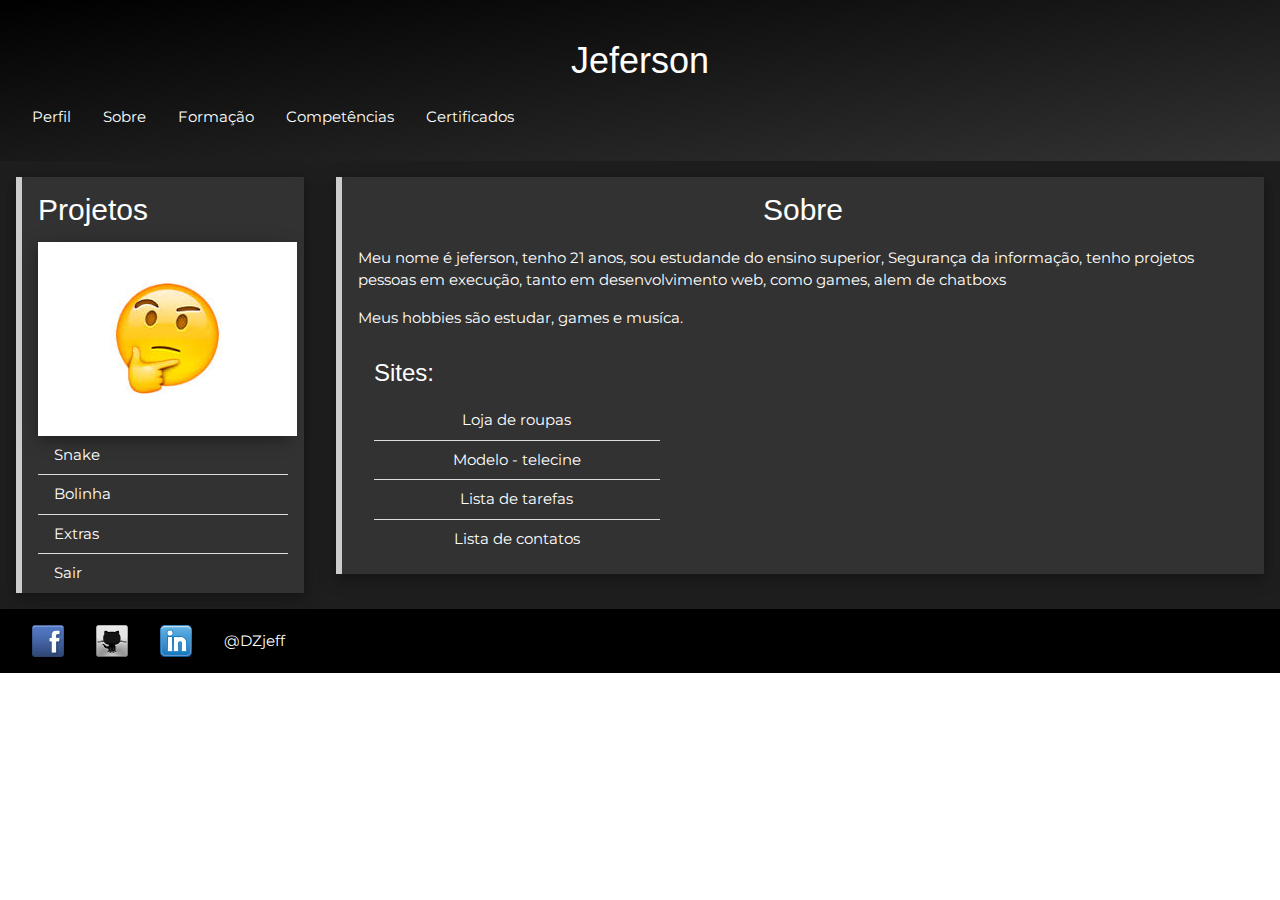
<file: index.html>
<!DOCTYPE html>
<html lang="pt-br">
	<head>
		<meta charset="utf-8">
		<title>Portifolio</title>
		<meta name="viewport" content="width=device-width, initial-scale=1">
		<link rel="stylesheet" type="text/css" href="css/mais.css">
		<link rel="stylesheet" href="https://www.w3schools.com/w3css/4/w3.css">
		<script src="https://www.w3schools.com/lib/w3.js"></script>
	</head>
	
	<body class="montserrat">
		<header class="w3-container head w3-text-white w3-padding-24">
			<h1 class="w3-center">Jeferson</h1>
			<div class="w3-bar menu">
				<div class="w3-bar-item w3-hover-blue" onclick="w3.toggleShow('#perfil')">Perfil</div>
				<div class="w3-bar-item w3-hover-red" onclick="w3.toggleShow('#sobre')">Sobre</div>
				<div class="w3-bar-item w3-hover-blue">Formação</div>
				<div class="w3-bar-item w3-hover-orange">Competências</div>
				<div class="w3-bar-item w3-hover-green"><a href="pages/certificacoes.php">Certificados</a></div>
			</div>
		</header>
		
		<div class="main">
			
			<div class="heavy w3-row">
				<!--card-->
				<div id="perfil" class="w3-container w3-col s3 card">
					<section class="w3-panel w3-leftbar dark w3-text-white w3-card-4 w3-serif">
						<div class="montserrat">
							<h2>Projetos</h2>
							<div class="w3-card-4">
								<img src="img/images.jpg" alt="perfil" class="photo">
							</div>

							<ul class="menu w3-ul">
								<li class="w3-hover-black"><a href="pages/snakeAlpha/index.php">Snake</a></li>
								<li class="w3-hover-blue"><a href="pages/bolinha/jogo.php">Bolinha</a></li>
								<li class="w3-hover-green"><a href="#">Extras</a></li>
								<li class="w3-hover-red" onclick="hide()">Sair</li>
							</ul>
						</div>

					</section>
				</div>
				<!--Fim do card-->

				<!--Conteudo-->
				<div class="w3-container w3-col s9">
					<section class="w3-panel w3-leftbar dark w3-text-white w3-card-4 w3-serif">
						<!--Sobre-->
							<div id="sobre" class="montserrat">
								<h2 class="w3-center">Sobre</h2>
								<p>Meu nome é jeferson, tenho 21 anos, sou estudande do ensino superior, Segurança da informação, 
								tenho projetos pessoas em execução, tanto em desenvolvimento web, como games, alem de chatboxs</p>
								<p>Meus hobbies são estudar, games e musíca.</p>

								<!--sites-->
								<div class="w3-row w3-margin">
									<h3>Sites: </h3>
									<nav class="w3-col m4 w3-center">
										<ul class="menu w3-ul">
											<li class="w3-hover-white w3-hover-text-black">
												<a href="https://mirrofashion.ga">Loja de roupas</a>
											</li>
											<li class="w3-hover-red w3-hover-text-color-black">
												<a href="https://trabtest.ga">Modelo - telecine</a>
											</li>
											<li class="w3-hover-orange w3-hover-text-color-black">
												<a href="https://gtarefas.ga">Lista de tarefas</a>
											</li>
											<li class="w3-hover-blue w3-hover-text-color-black">
												<a href="https://gcontatos.ga">Lista de contatos</a>
											</li>
										</ul>
									</nav>
								</div>
								<!--Fim ds sites-->
							</div>
						<!--Fim do sobre-->
					</section>
				</div>
				<!--fim do conteudo-->
				
				
			</div>
		</div>

		<footer class="w3-display-container w3-black w3-padding">
		  <nav class="w3-bar menu">
		    <div class="w3-bar-item ">
		    	<a href="https://facebook.com/Mx.Jeff.10"><img src="img/facebook.png" target="_blank"></a>
		    </div>
		    <div class="w3-bar-item ">
		    	<a href="https://github.com/DZ0Jeff" target="_blank"><img src="img/github3.png"></a>
		    </div>
		    <div class="w3-bar-item ">
		    	<a href="https://www.linkedin.com/in/jeferson-morais-590835145" target="_blank"><img src="img/linkedin.png"></a>
		    </div>
		    <div class="w3-bar-item refix">
		    	@DZjeff
			</div>
		  </nav>
		</footer>

		<script src="js/script.js"></script>
	</body>
</html>
</file>
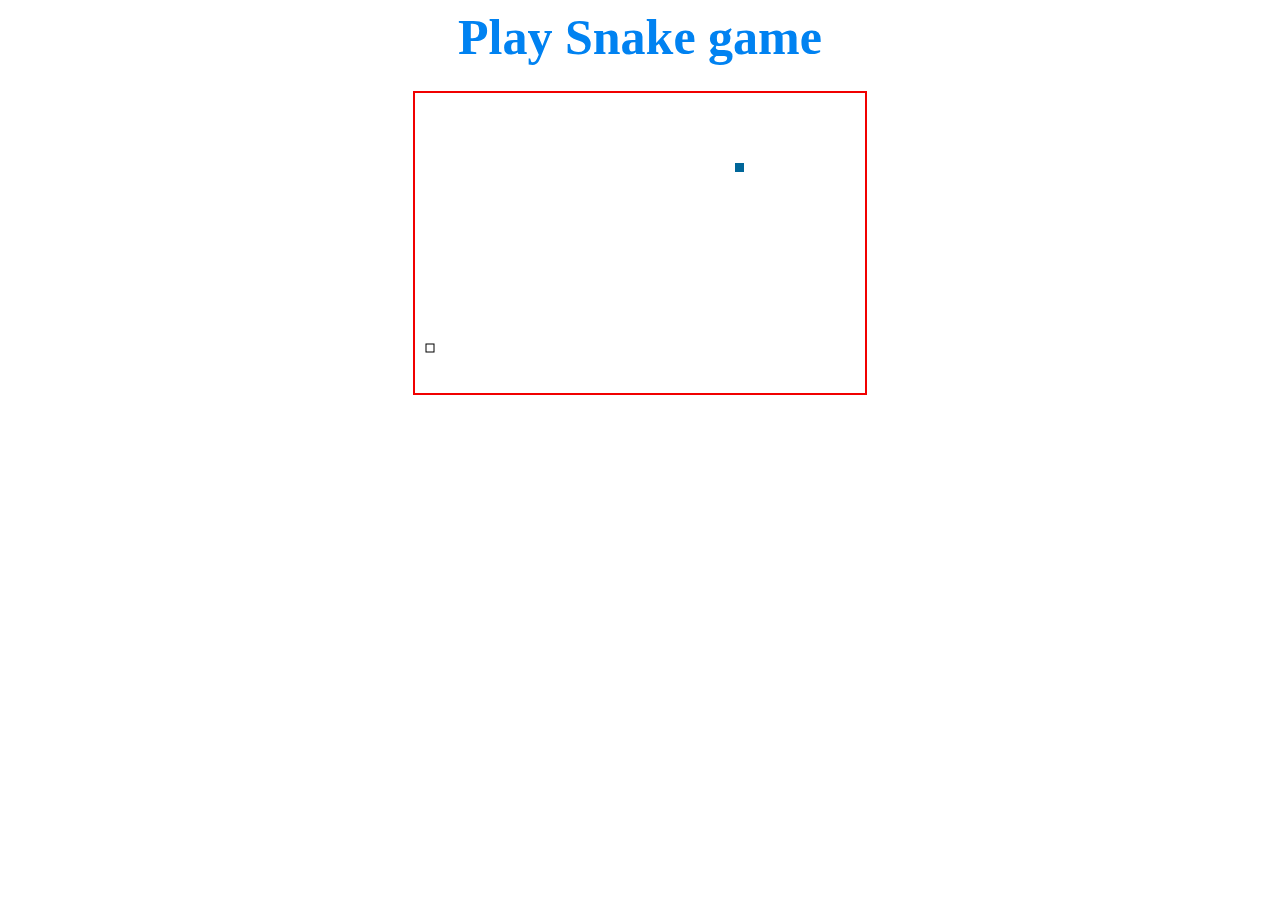
<file: pages/snakeAlpha/index.html>
<!DOCTYPE html>
<html>
	<head>
		<meta charset="utf-8">
		<title> Snake - Prototipo </title>
		<style type="text/css">
			body {
				text-align: center;
			}
			canvas {
				border: 2px solid #f10000;
			}
			h1 {
				color: #0082f1;
				font-size: 50px;
				text-align: center;
				margin: 0;
				padding-bottom: 25px;
			}
		</style>

		<script type="text/javascript">
			
			function play_game() 
			{
				var level = 160; // Game level, by decreasing will speed up
				var rect_w = 45; // Width 
				var rect_h = 30; // Height
				var inc_score = 50; // Score
				var snake_color = "#006699"; // Snake Color
				var ctx; // Canvas attributes
				var tn = []; // temp directions storage
				var x_dir = [-1, 0, 1, 0]; // position adjusments
				var y_dir = [0, -1, 0, 1]; // position adjusments
				var queue = []; 
				var frog = 1; // defalut food
				var map = [];
				var MR = Math.random; 
				var X = 5 + (MR() * (rect_w - 10))|0; // Calculate positions
				var Y = 5 + (MR() * (rect_h - 10))|0; // Calculate positions
				var direction = MR() * 3 | 0; 
				var interval = 0;
				var score = 0;
				var sum = 0, easy = 0;
				var i, dir;

				// getting play area

				var c = document.getElementById('playArea');
				ctx = c.getContext('2d');

				// Map positions

				for (i = 0; i < rect_w; i++)
				{
					map[i] = [];
				}

				// random placement of snake food

				function rand_frog() 
				{
					var x, y;
					do {
						x = MR() * rect_w|0;
						y = MR() * rect_h|0;
					}

					while (map[x][y]);
					map[x][y] = 1;
					ctx.fillStyle = snake_color;
					ctx.strokeRect(x * 10+1, y * 10+1, 8, 8);
				}

				// Default somewhere placement 
				rand_frog();

				function set_game_speed() 
				{
					if (easy) 
					{
						X = (X+rect_w)%rect_w;
						Y = (Y+rect_h)%rect_h;
					}

					--inc_score;

					if (tn.length) 
					{
						dir = tn.pop();
						if ((dir % 2) !== (direction % 2)) 
						{
							direction = dir;
						}
					}

					if ((easy || (0 <= X && 0 <= Y && X < rect_w && Y < rect_h)) && 2 !== map[X][Y]) 
					{
						if (1 === map[X][Y]) 
						{
							score+= Math.max(5, inc_score);
							inc_score = 50;
							rand_frog();
							frog++;
						}

						//ctx.fillStyle("#ffffff");
						ctx.fillRect(X * 10, Y * 10, 9, 9);
						map[X][Y] = 2;
						queue.unshift([X, Y]);
						X+= x_dir[direction];
						Y+= y_dir[direction];

						if (frog < queue.length) 
						{
							dir = queue.pop()
							map[dir[0]][dir[1]] = 0;
							ctx.clearRect(dir[0] * 10, dir[1] * 10, 10, 10);
						}
					} 
					else if (!tn.length) 
					{
						var msg_score = document.getElementById("msg");
						msg_score.innerHTML = "Thank you for playing game.<br /> Your Score : <b>"+score+"</b><br /><br /><input type='button' value='Play Again' onclick='window.location.reload();' />";
						document.getElementById("playArea").style.display = 'none';
						window.clearInterval(interval);
					}
				}

				interval = window.setInterval(set_game_speed, level);

				document.onkeydown = function(e) {
					var code = e.keyCode - 37;

					if (0 <= code && code < 4 && code !== tn[0]) 
					{
						tn.unshift(code);
					} 
					else if (-5 == code) 
					{
						if (interval) 
						{
							window.clearInterval(interval);
							interval = 0;
						} 
						else 
						{
							interval = window.setInterval(set_game_speed, 60);
						}
					}

					else 
					{ 
						dir = sum + code;

						if (dir == 44||dir==94||dir==126||dir==171) {
							sum+= code
						} else if  
							(dir === 218) easy = 1;
					}
				}
			}
		</script>
	</head>

	<body onload="play_game()">
		<h1>Play Snake game</h1>
		<div id="msg"></div>
		<canvas id="playArea" width="450" height="300">Desculpa, seu navegador não suporta HTML5</canvas>
	</body>
</html>
</file>
<file: css/mais.css>
@import url(https://fonts.googleapis.com/css?family=Montserrat);a{text-decoration:none}.montserrat{font-family:Montserrat,sans-serif}.heavy{background-color:rgba(30,30,30)}.outheavy{background-color:rgba(20,20,20)}.dark{background-color:rgba(50,50,50)}.menu{cursor:pointer}.space{padding-left:10px}.head{background:linear-gradient(to right bottom,rgba(0,0,0),rgba(50,50,50));transition:background 3s}.hidden{display:none}.refix{margin-top:5px}@media screen and (max-width:1275px){.photo{display:none}}@media screen and (max-width:600px){.card{display:none}}
</file>
